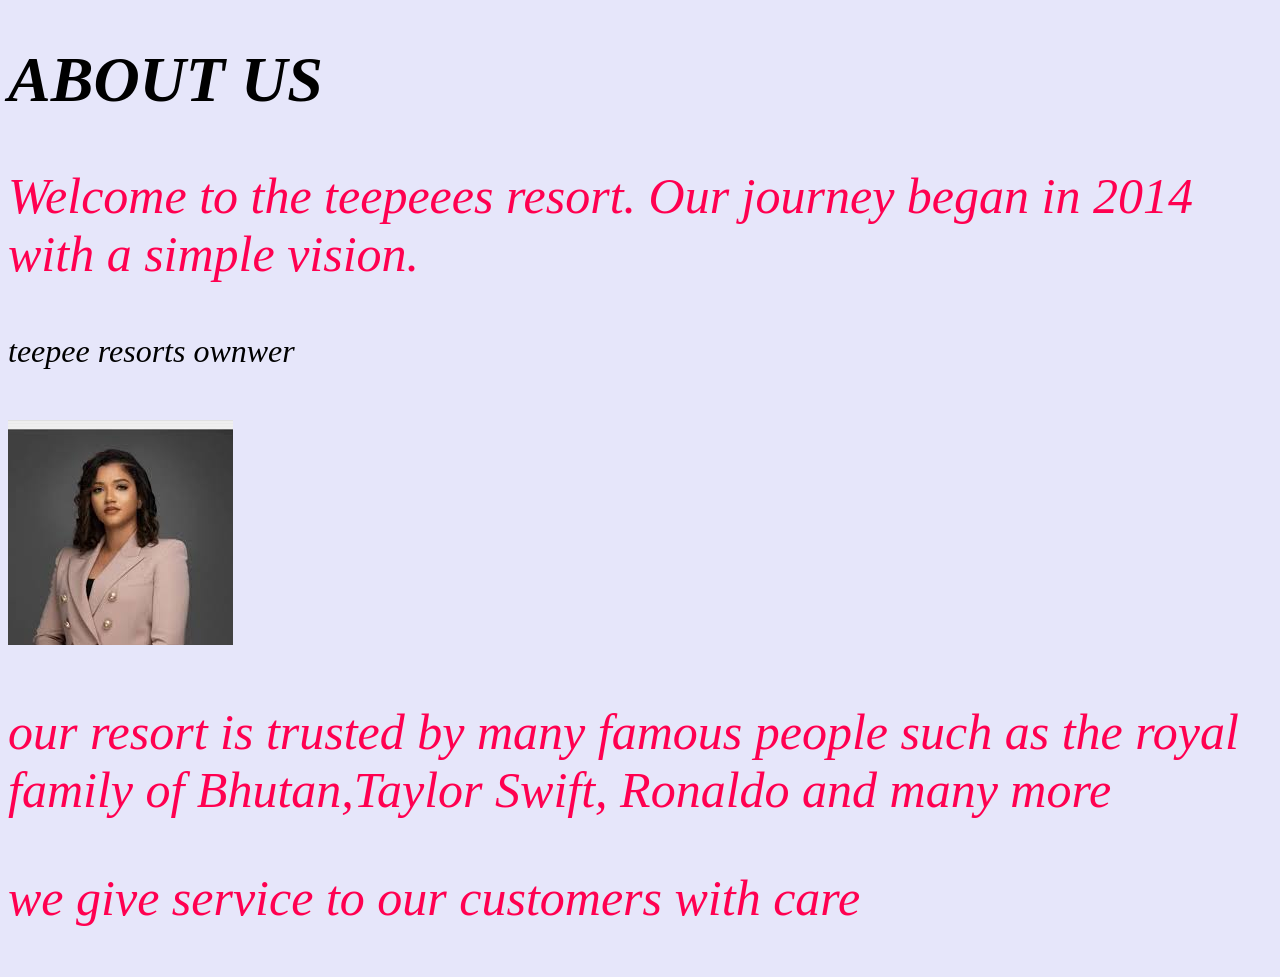
<file: aboutus.html>
<!DOCTYPE html>
<html>
  <head>
      <title> aboutus </title>
      <link href="aboutus.css" rel="stylesheet">
  </head> 
    <body>
        <h1>ABOUT US</h1>
         <p>Welcome to the teepeees resort. Our journey began in 2014 with a simple vision. </P>
         </p> teepee resorts ownwer </p>
        <img src="images/ceo.jpg"alt="CEO"> 
        <p>our resort is trusted by many famous people such as the royal family of Bhutan,Taylor Swift,
          Ronaldo and many more </p>
        <p>we give service to our customers with care</p>

        
    
      </body>
</file>
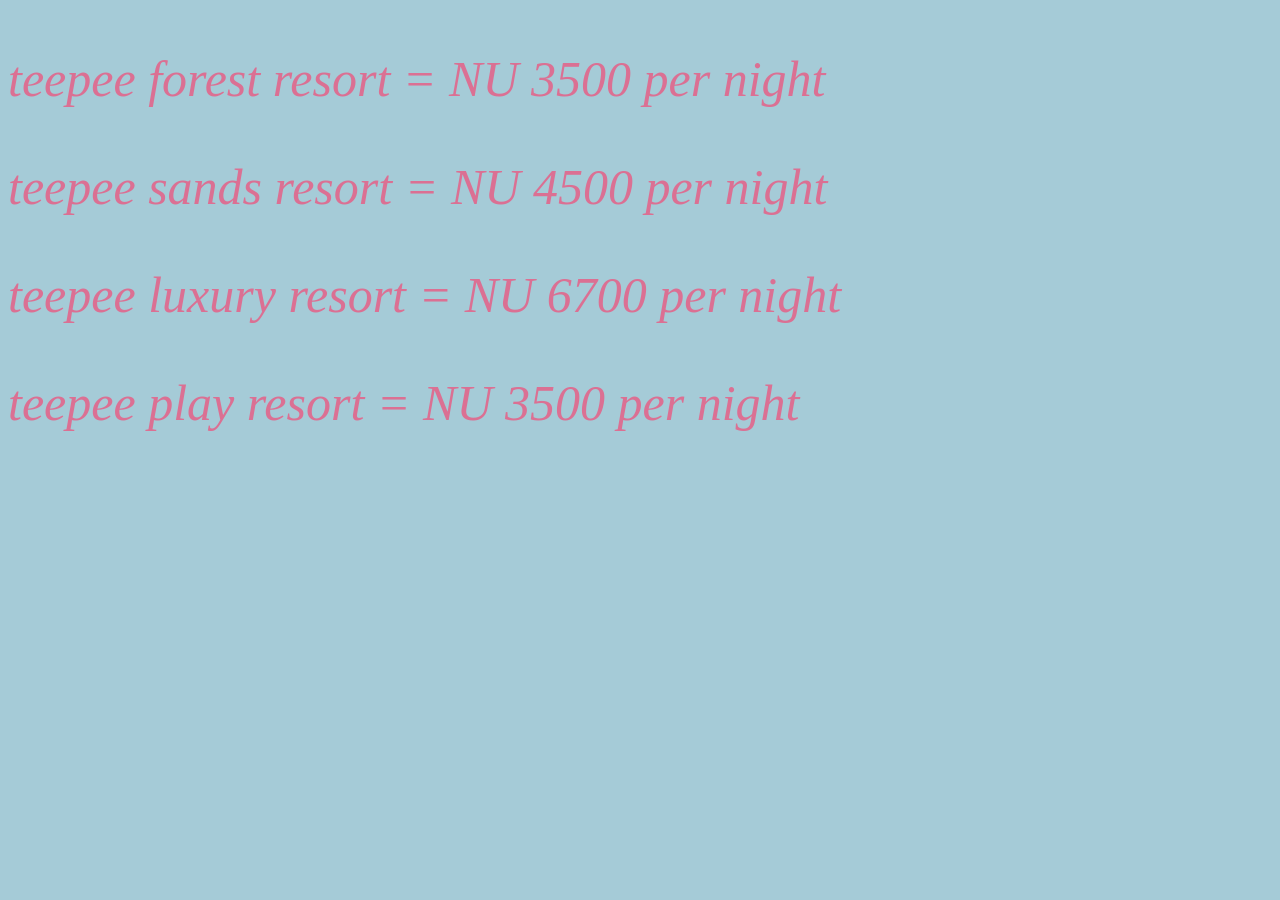
<file: price.html>
<!DOCTYPE html>
<html>
  <head>
      <title> prices </title>
      <link href="prices.css" rel="stylesheet">
  </head>
  <p> teepee forest resort = NU 3500 per night </p>
  <p>teepee sands resort = NU 4500 per night</p>
  <P> teepee luxury resort = NU 6700 per night </P>
  <p>teepee play resort = NU 3500 per night </p>
</file>
<file: aboutus.css>
nav {  
    background-color: rgb(154, 226, 179);
    margin: 10px;
    padding: 0px ;
    float: top right;

} 

nav a:hover{ 
    background-color: rgb(181, 211, 223);
} 

h2 {
    color:rgb(28, 28, 35);
    text-align: center;
    font-size: 70px;
    font-style: italic;
    
}
body {
      background-color: lavender;
      font-style: italic;
      font-size: xx-large;
}
p{
    font-size: 50px;
    font-style: italic;
    color: #FF0050;
} 
a{
  background-color: rgb(199, 167, 230);
  text-decoration: inherit;
  text-decoration-color: powderblue;
  flex-direction: row;
  font-style: italic;
  flex-wrap: wrap;
}
</file>
<file: prices.css>
av {  
    background-color: rgb(154, 226, 179);
    margin: 10px;
    padding: 0px ;
    float: top right;

} 

nav a:hover{ 
    background-color: rgb(181, 211, 223);
} 

h2 {
    color:rgb(28, 28, 35);
    text-align: center;
    font-size: 70px;
    font-style: italic;
    
}
body {
      background-color: #a5cbd7;
      font-style: italic;
      font-size: xx-large;
}
p{
    font-size: 50px;
    font-style: italic;
    color: palevioletred;
} 
a{
  background-color: rgb(143, 219, 194);
  text-decoration: inherit;
  text-decoration-color: powderblue;
  flex-direction: row;
  font-style: italic;
  flex-wrap: wrap;
}
</file>
